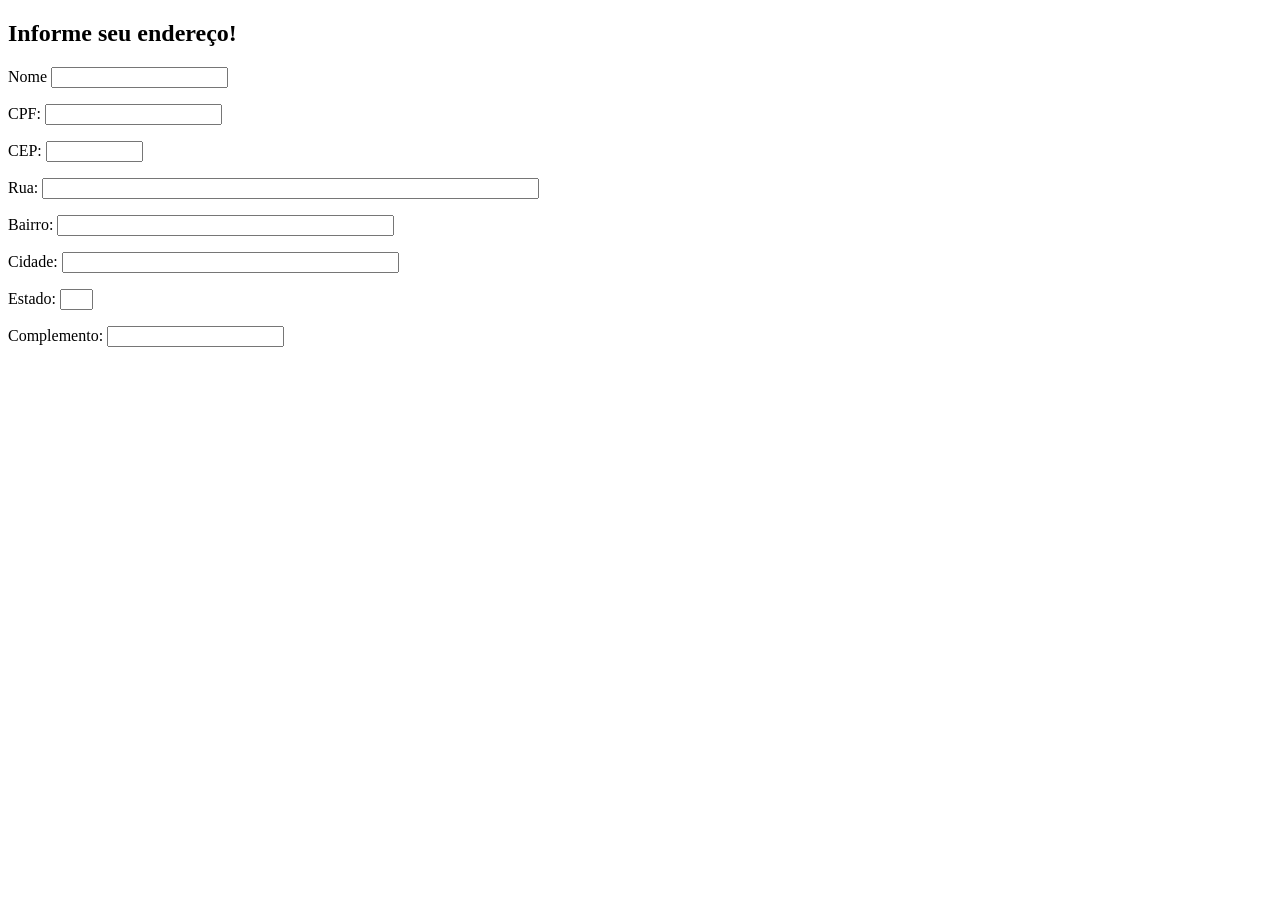
<file: html/registro.html>
<!DOCTYPE html>
<html lang="en">
<head>
    <meta charset="UTF-8">
    <meta name="viewport" content="width=device-width, initial-scale=1.0">
    <title>Document</title>
</head>
<body>
    <section class="endereco-section-container container">
        <div class="endereco-div-container">
            <div class="endereco-section-container-content texto-preto">
                <div>
                    <h2 class="e texto-preto">Informe seu endereço!</h2>
                </div>
                    <form method="get" action=".">
                        <div class="form-container-endereco"></div>
                        <label>Nome </label>
                        <input type="text" name="nome" id="nome" name="nome" required>
                        <p class="e"></p>
                        <label>CPF: </label>
                        <input type="text" name="cpf" id="cpf" name="cpf" maxlength="11" required>
                        <p class="e"></p>
                        <label>CEP:</label>
                        <input name="cep" type="text" id="cep" value="" size="10" maxlength="9" onblur="pesquisacep(this.value);" /></label>
                        <p class="e"></p>
                        <label>Rua:</label>
                        <input name="rua" type="text" id="rua" size="60" />
                        <p class="e"></p>   
                        <label>Bairro:</label>
                        <input name="bairro" type="text" id="bairro" size="40" />
                        <p class="e"></p>   
                        <label>Cidade:</label>
                        <input name="cidade" type="text" id="cidade" size="40" />
                        <p class="e"></p>   
                        <label>Estado:</label>
                        <input name="uf" type="text" id="uf" size="2" />
                        <p class="e"></p>    
                        <label>Complemento:</label>
                        <input name="complemento" type="text" id="complemento">
                        <p class="e"></p>
                    </div>      
                    </form>
            </div>
        </div>
    </section> 
</body>
</html>
</file>
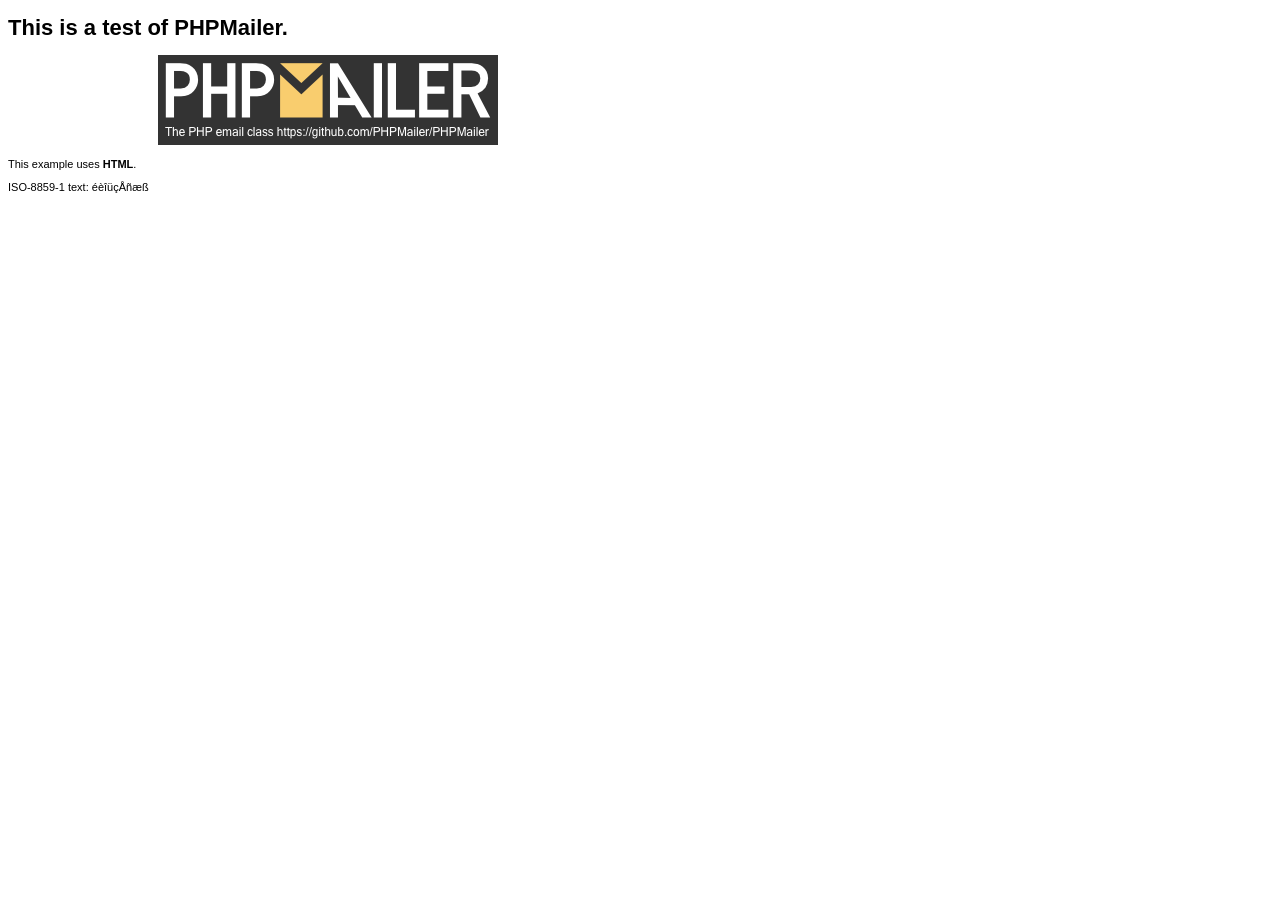
<file: html/vendor/phpmailer/phpmailer/examples/contents.html>
<!DOCTYPE html>
<html lang="en">
<head>
  <meta http-equiv="Content-Type" content="text/html; charset=iso-8859-1">
  <title>PHPMailer Test</title>
</head>
<body>
<div style="width: 640px; font-family: Arial, Helvetica, sans-serif; font-size: 11px;">
  <h1>This is a test of PHPMailer.</h1>
  <div align="center">
    <a href="https://github.com/PHPMailer/PHPMailer/"><img src="images/phpmailer.png" height="90" width="340" alt="PHPMailer rocks"></a>
  </div>
  <p>This example uses <strong>HTML</strong>.</p>
  <p>ISO-8859-1 text: ���������</p>
</div>
</body>
</html>
</file>
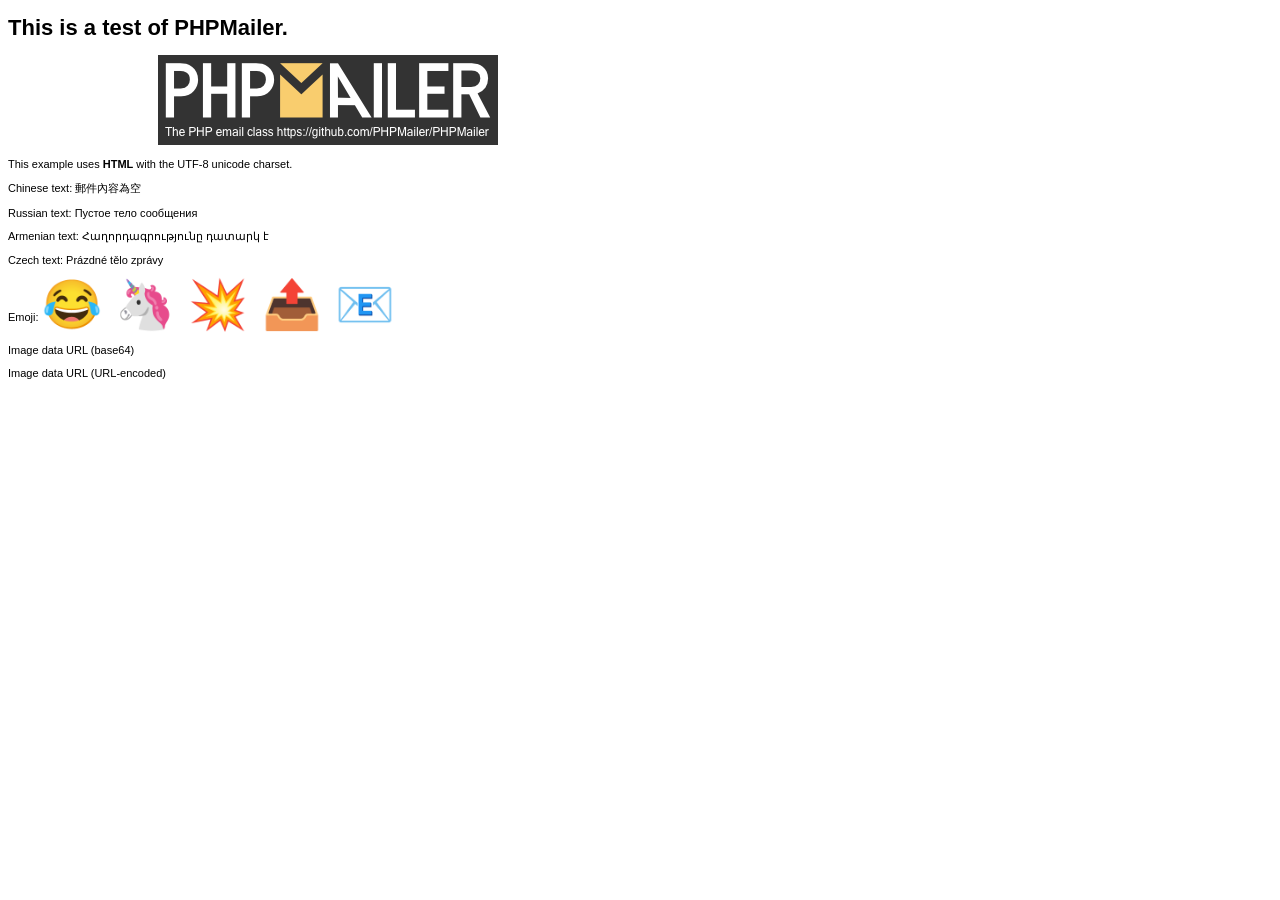
<file: html/vendor/phpmailer/phpmailer/examples/contentsutf8.html>
<!DOCTYPE html>
<html lang="en">
<head>
  <meta http-equiv="Content-Type" content="text/html; charset=utf-8">
  <title>PHPMailer Test</title>
</head>
<body>
<div style="width: 640px; font-family: Arial, Helvetica, sans-serif; font-size: 11px;">
  <h1>This is a test of PHPMailer.</h1>
  <div align="center">
    <a href="https://github.com/PHPMailer/PHPMailer/"><img src="images/phpmailer.png" height="90" width="340" alt="PHPMailer rocks"></a>
  </div>
  <p>This example uses <strong>HTML</strong> with the UTF-8 unicode charset.</p>
  <p>Chinese text: 郵件內容為空</p>
  <p>Russian text: Пустое тело сообщения</p>
  <p>Armenian text: Հաղորդագրությունը դատարկ է</p>
  <p>Czech text: Prázdné tělo zprávy</p>
  <p>Emoji: <span style="font-size: 48px">😂 🦄 💥 📤 📧</span></p>
  <p>Image data URL (base64)<img src="[data-uri]" alt="#"></p>
  <p>Image data URL (URL-encoded)<img src="data:image/gif,GIF89a%01%00%01%00%00%00%00%21%F9%04%01%0A%00%01%00%2C%00%00%00%00%01%00%01%00%00%02%02L%01%00%3B" alt="#"></p>
</div>
</body>
</html>
</file>
